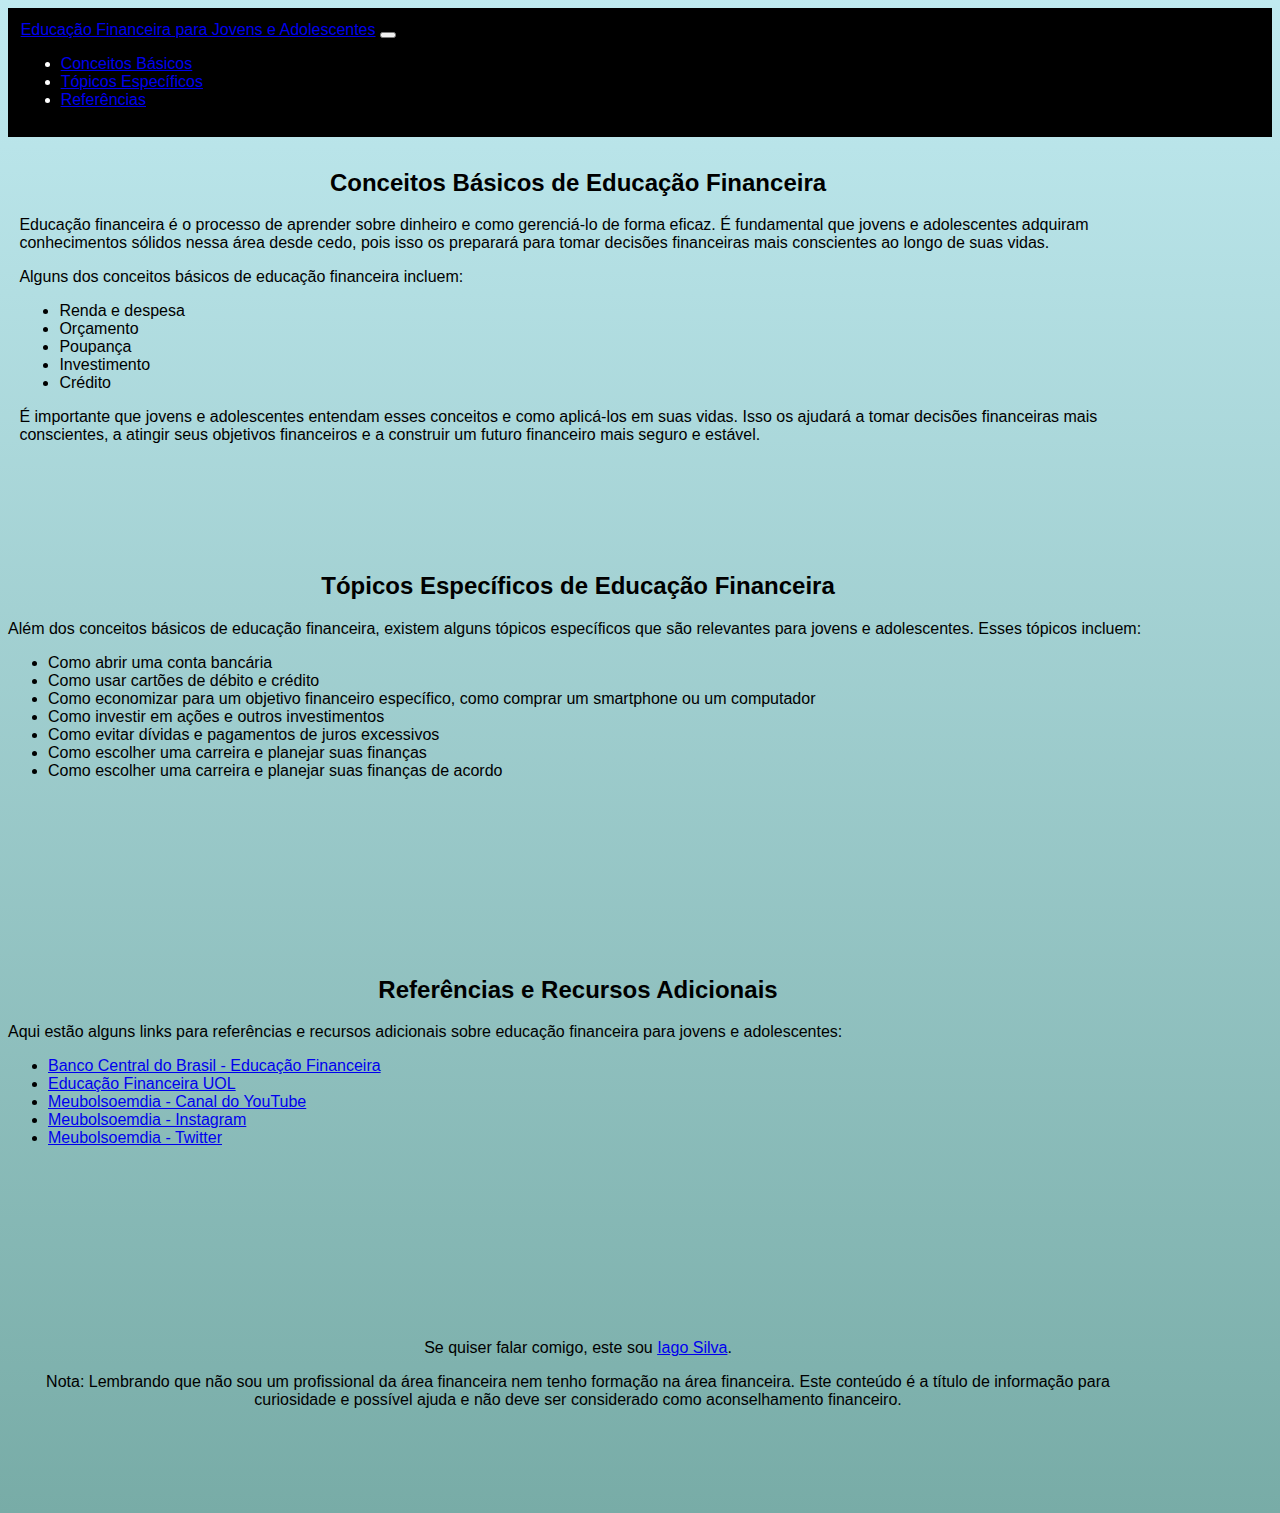
<file: index.html>
<!DOCTYPE html>
<html lang="pt-BR">

<head>
    <meta charset="UTF-8">
    <meta name="viewport" content="width=device-width, initial-scale=1.0">
    <link rel="stylesheet" href="https://cdn.jsdelivr.net/npm/bootstrap@5.1.3/dist/css/bootstrap.min.css"
        integrity="sha384-1BmE4kWBq78iYhFldvKuhfTAU6auU8tT94WrHftjDbrCEXSU1oBoqyl2QvZ6jIW3" crossorigin="anonymous">
    <link rel="stylesheet" href="./style.css">
    <title>Educação Financeira para Jovens e Adolescentes</title>
</head>

<body>

    <header>
        <nav class="navbar navbar-expand-lg navbar-light bg-light">
            <div class="container">
                <a class="navbar-brand" href="./index.html">Educação Financeira para Jovens e Adolescentes</a>
                <button class="navbar-toggler" type="button" data-bs-toggle="collapse"
                    data-bs-target="#navbarSupportedContent" aria-controls="navbarSupportedContent"
                    aria-expanded="false" aria-label="Toggle navigation">
                    <span class="navbar-toggler-icon"></span>
                </button>
                <div class="collapse navbar-collapse" id="navbarSupportedContent">
                    <ul class="navbar-nav me-auto mb-2 mb-lg-0">
                        <li class="nav-item">
                            <a class="nav-link" href="./basicConcepts.html">Conceitos Básicos</a>
                        </li>
                        <li class="nav-item">
                            <a class="nav-link" href="./specificTopics.html">Tópicos Específicos</a>
                        </li>
                        <li class="nav-item">
                            <a class="nav-link" href="./references.html">Referências</a>
                        </li>
                    </ul>
                </div>
            </div>
        </nav>
    </header>

    <main class="container">
        <section class="py-5 card mt-5 mx-3" id="conceitos-basicos">
            <div class="mx-3 mt-1">
                <h2 class="text-center">Conceitos Básicos de Educação Financeira</h2>
                <p>Educação financeira é o processo de aprender sobre dinheiro e como gerenciá-lo de forma eficaz. É
                    fundamental que jovens e adolescentes adquiram conhecimentos sólidos nessa área desde cedo, pois
                    isso os
                    preparará para tomar decisões financeiras mais conscientes ao longo de suas vidas.</p>
                <p>Alguns dos conceitos básicos de educação financeira incluem:</p>
                <ul>
                    <li>Renda e despesa</li>
                    <li>Orçamento</li>
                    <li>Poupança</li>
                    <li>Investimento</li>
                    <li>Crédito</li>
                </ul>
                <p>É importante que jovens e adolescentes entendam esses conceitos e como aplicá-los em suas vidas. Isso
                    os
                    ajudará a tomar decisões financeiras mais conscientes, a atingir seus objetivos financeiros e a
                    construir um futuro financeiro mais seguro e estável.</p>
            </div>
        </section>

        <section class="py-5 card mt-5 mx-3" id="topicos-especificos">
            <div class="mx-3 mt-1">
                <h2 class="text-center">Tópicos Específicos de Educação Financeira</h2>
                <p>Além dos conceitos básicos de educação financeira, existem alguns tópicos específicos que são
                    relevantes
                    para jovens e adolescentes. Esses tópicos incluem:</p>
                <ul>
                    <li>Como abrir uma conta bancária</li>
                    <li>Como usar cartões de débito e crédito</li>
                    <li>Como economizar para um objetivo financeiro específico, como comprar um smartphone ou um
                        computador
                    </li>
                    <li>Como investir em ações e outros investimentos</li>
                    <li>Como evitar dívidas e pagamentos de juros excessivos</li>
                    <li>Como escolher uma carreira e planejar suas finanças
                    <li>Como escolher uma carreira e planejar suas finanças de acordo</li>
                </ul>
            </div>
        </section>

        <section class="py-5 card mt-5 mx-3" id="referencias">
            <div class="mx-3 mt-1">
                <h2 class="text-center">Referências e Recursos Adicionais</h2>
                <p>Aqui estão alguns links para referências e recursos adicionais sobre educação financeira para jovens
                    e
                    adolescentes:</p>
                <ul>
                    <li><a href="https://www.bcb.gov.br/cidadaniafinanceira" target="_blank">Banco Central do Brasil -
                            Educação Financeira</a></li>
                    <li><a href="https://www.uol.com.br/economia/educacao-financeira/" target="_blank">Educação
                            Financeira
                            UOL</a></li>
                    <li><a href="https://www.youtube.com/@meubolsoemdia" target="_blank">Meubolsoemdia - Canal do
                            YouTube</a></li>
                    <li><a href="https://www.instagram.com/meubolsoemdia/" target="_blank">Meubolsoemdia - Instagram</a>
                    </li>
                    <li><a href="https://twitter.com/meubolsoemdia?lang=en" target="_blank">Meubolsoemdia - Twitter</a>
                    </li>
                </ul>
            </div>
        </section>
    </main>

    <footer class="py-5 bg-light mt-5">
        <div class="container">
            <p class="text-center">Se quiser falar comigo, este sou <a
                    href="https://www.linkedin.com/in/iago-silva-42130b209/">Iago Silva</a>.</p>
            <p class="text-center">Nota: Lembrando que não sou um profissional da área financeira nem tenho formação na
                área financeira. Este conteúdo é a título de informação para curiosidade e possível ajuda e não deve ser
                considerado como aconselhamento financeiro.</p>
        </div>
    </footer>

<script src="https://cdn.jsdelivr.net/npm/bootstrap@5.1.3/dist/js/bootstrap.bundle.min.js"
    integrity="sha384-ka7Sk0Gln4gmtz2MlQnikT1wXgYsOg+OMhuP+IlRH9sENBO0LRn5q+8nbTov4+1p" crossorigin="anonymous"></script>
    <script>
        const button = document.querySelector('.navbar-toggler');
      
        button.addEventListener('click', function() {
            
          // Select the specific links you want to toggle
          const specificLinks = document.querySelectorAll('.nav-item.special-links');
      
          // Toggle the 'd-none' class for each of the specific links
          specificLinks.forEach(link => {
            link.classList.toggle('d-none');
          });
      
          // Add the 'tiny-list' class to the ul element
          const ul = document.querySelector('.navbar-nav');
          ul.classList.add('tiny-list'); // Use classList.add to add a class
        });
      </script>      
</body>

</html>
</file>
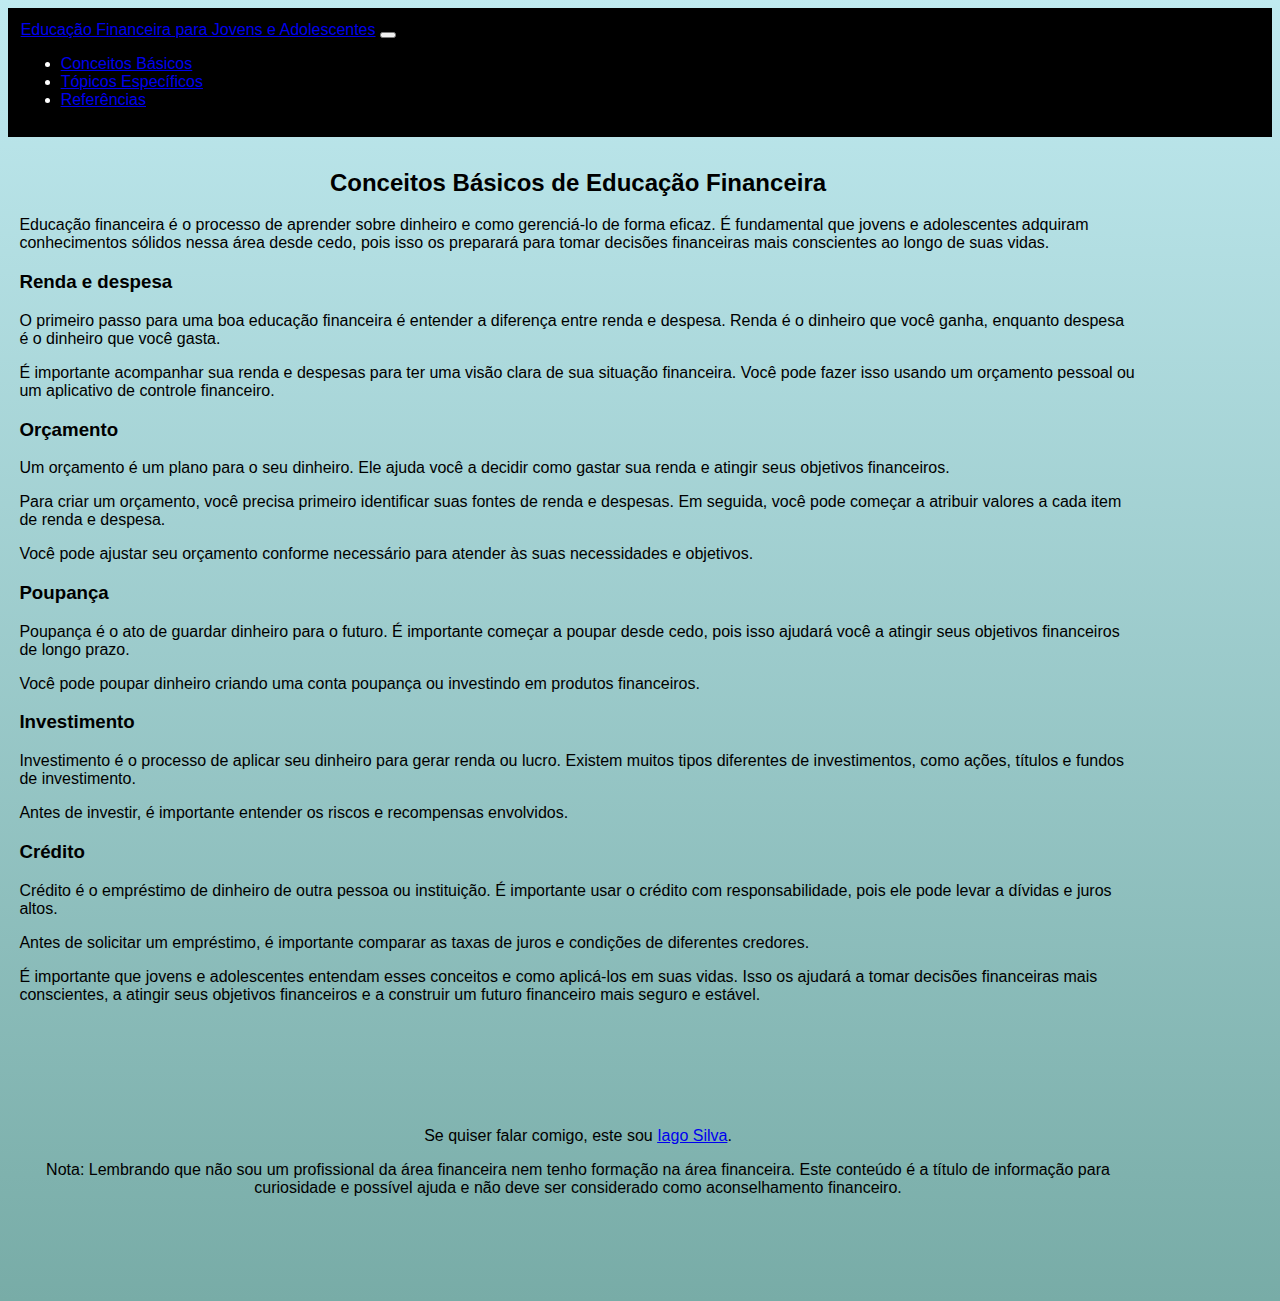
<file: basicConcepts.html>
<!DOCTYPE html>
<html lang="pt-BR">

<head>
    <meta charset="UTF-8">
    <meta name="viewport" content="width=device-width, initial-scale=1.0">
    <link rel="stylesheet" href="https://cdn.jsdelivr.net/npm/bootstrap@5.1.3/dist/css/bootstrap.min.css"
        integrity="sha384-1BmE4kWBq78iYhFldvKuhfTAU6auU8tT94WrHftjDbrCEXSU1oBoqyl2QvZ6jIW3" crossorigin="anonymous">
    <link rel="stylesheet" href="./style.css">
    <title>Educação Financeira para Jovens e Adolescentes</title>
</head>

<body>

    <header>
        <nav class="navbar navbar-expand-lg navbar-light bg-light">
            <div class="container">
                <a class="navbar-brand" href="./index.html">Educação Financeira para Jovens e Adolescentes</a>
                <button class="navbar-toggler" type="button" data-bs-toggle="collapse"
                    data-bs-target="#navbarSupportedContent" aria-controls="navbarSupportedContent"
                    aria-expanded="false" aria-label="Toggle navigation">
                    <span class="navbar-toggler-icon"></span>
                </button>
                <div class="collapse navbar-collapse" id="navbarSupportedContent">
                    <ul class="navbar-nav me-auto mb-2 mb-lg-0">
                        <li class="nav-item">
                            <a class="nav-link" href="./basicConcepts.html">Conceitos Básicos</a>
                        </li>
                        <li class="nav-item">
                            <a class="nav-link" href="./specificTopics.html">Tópicos Específicos</a>
                        </li>
                        <li class="nav-item">
                            <a class="nav-link" href="./references.html">Referências</a>
                        </li>
                    </ul>
                </div>
            </div>
        </nav>
    </header>

    <main class="container">
        <section class="py-5 card mt-5 mx-3" id="conceitos-basicos">
            <div class="mx-3 mt-1">
                <h2 class="text-center">Conceitos Básicos de Educação Financeira</h2>
                <p>Educação financeira é o processo de aprender sobre dinheiro e como gerenciá-lo de forma eficaz. É
                    fundamental que jovens e adolescentes adquiram conhecimentos sólidos nessa área desde cedo, pois
                    isso os
                    preparará para tomar decisões financeiras mais conscientes ao longo de suas vidas.</p>

                <h3>Renda e despesa</h3>
                <p>O primeiro passo para uma boa educação financeira é entender a diferença entre renda e despesa. Renda
                    é o dinheiro que você ganha, enquanto despesa é o dinheiro que você gasta.</p>
                <p>É importante acompanhar sua renda e despesas para ter uma visão clara de sua situação financeira.
                    Você pode fazer isso usando um orçamento pessoal ou um aplicativo de controle financeiro.</p>

                <h3>Orçamento</h3>
                <p>Um orçamento é um plano para o seu dinheiro. Ele ajuda você a decidir como gastar sua renda e atingir
                    seus objetivos financeiros.</p>
                <p>Para criar um orçamento, você precisa primeiro identificar suas fontes de renda e despesas. Em
                    seguida, você pode começar a atribuir valores a cada item de renda e despesa.</p>
                <p>Você pode ajustar seu orçamento conforme necessário para atender às suas necessidades e objetivos.
                </p>

                <h3>Poupança</h3>
                <p>Poupança é o ato de guardar dinheiro para o futuro. É importante começar a poupar desde cedo, pois
                    isso ajudará você a atingir seus objetivos financeiros de longo prazo.</p>
                <p>Você pode poupar dinheiro criando uma conta poupança ou investindo em produtos financeiros.</p>

                <h3>Investimento</h3>
                <p>Investimento é o processo de aplicar seu dinheiro para gerar renda ou lucro. Existem muitos tipos
                    diferentes de investimentos, como ações, títulos e fundos de investimento.</p>
                <p>Antes de investir, é importante entender os riscos e recompensas envolvidos.</p>

                <h3>Crédito</h3>
                <p>Crédito é o empréstimo de dinheiro de outra pessoa ou instituição. É importante usar o crédito com
                    responsabilidade, pois ele pode levar a dívidas e juros altos.</p>
                <p>Antes de solicitar um
                    empréstimo, é importante comparar as taxas de juros e condições de diferentes credores.</p>

                <p>É importante que jovens e adolescentes entendam esses conceitos e como aplicá-los em suas vidas. Isso
                    os
                    ajudará a tomar decisões financeiras mais conscientes, a atingir seus objetivos financeiros e a
                    construir um futuro financeiro mais seguro e estável.</p>
            </div>
        </section>
    </main>

    <footer class="py-5 bg-light mt-5">
        <div class="container">
            <p class="text-center">Se quiser falar comigo, este sou <a
                    href="https://www.linkedin.com/in/iago-silva-42130b209/">Iago Silva</a>.</p>
            <p class="text-center">Nota: Lembrando que não sou um profissional da área financeira nem tenho formação na
                área financeira. Este conteúdo é a título de informação para curiosidade e possível ajuda e não deve ser
                considerado como aconselhamento financeiro.</p>
        </div>
    </footer>

    <script src="https://cdn.jsdelivr.net/npm/bootstrap@5.1.3/dist/js/bootstrap.bundle.min.js"
    integrity="sha384-ka7Sk0Gln4gmtz2MlQnikT1wXgYsOg+OMhuP+IlRH9sENBO0LRn5q+8nbTov4+1p" crossorigin="anonymous"></script>
    <script>
        const button = document.querySelector('.navbar-toggler');
      
        button.addEventListener('click', function() {
            
          // Select the specific links you want to toggle
          const specificLinks = document.querySelectorAll('.nav-item.special-links');
      
          // Toggle the 'd-none' class for each of the specific links
          specificLinks.forEach(link => {
            link.classList.toggle('d-none');
          });
      
          // Add the 'tiny-list' class to the ul element
          const ul = document.querySelector('.navbar-nav');
          ul.classList.add('tiny-list'); // Use classList.add to add a class
        });
      </script>      

</body>

</html>
</file>
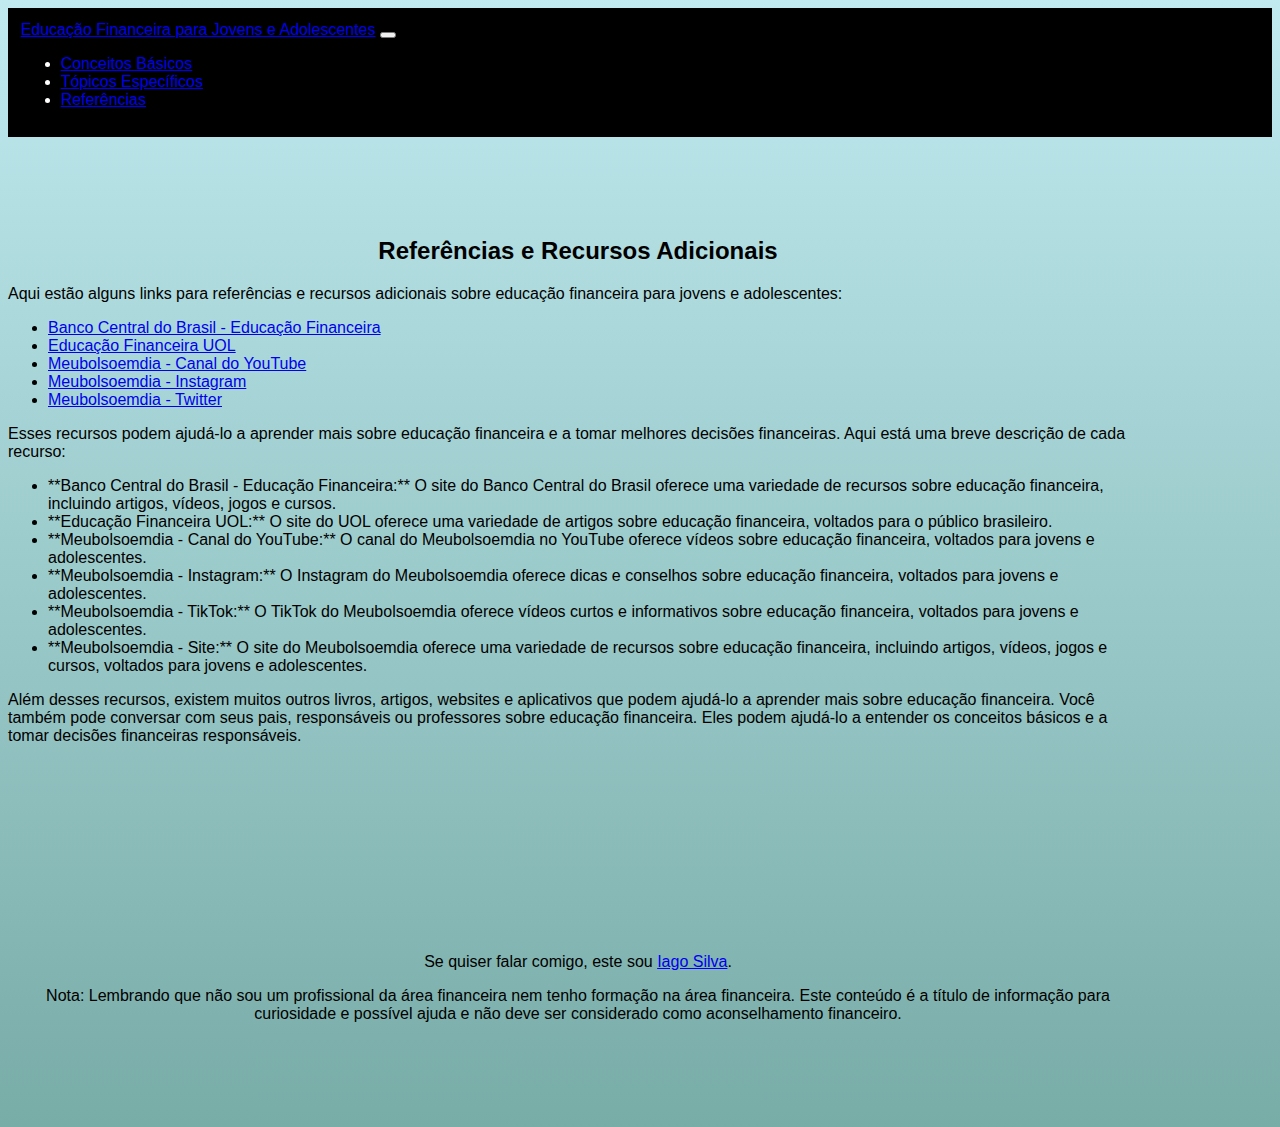
<file: references.html>
<!DOCTYPE html>
<html lang="pt-BR">

<head>
    <meta charset="UTF-8">
    <meta name="viewport" content="width=device-width, initial-scale=1.0">
    <link rel="stylesheet" href="https://cdn.jsdelivr.net/npm/bootstrap@5.1.3/dist/css/bootstrap.min.css"
        integrity="sha384-1BmE4kWBq78iYhFldvKuhfTAU6auU8tT94WrHftjDbrCEXSU1oBoqyl2QvZ6jIW3" crossorigin="anonymous">
    <link rel="stylesheet" href="./style.css">
    <title>Educação Financeira para Jovens e Adolescentes</title>
</head>

<body>

    <header>
        <nav class="navbar navbar-expand-lg navbar-light bg-light">
            <div class="container">
                <a class="navbar-brand" href="./index.html">Educação Financeira para Jovens e Adolescentes</a>
                <button class="navbar-toggler" type="button" data-bs-toggle="collapse"
                    data-bs-target="#navbarSupportedContent" aria-controls="navbarSupportedContent"
                    aria-expanded="false" aria-label="Toggle navigation">
                    <span class="navbar-toggler-icon"></span>
                </button>
                <div class="collapse navbar-collapse" id="navbarSupportedContent">
                    <ul class="navbar-nav me-auto mb-2 mb-lg-0">
                        <li class="nav-item">
                            <a class="nav-link" href="./basicConcepts.html">Conceitos Básicos</a>
                        </li>
                        <li class="nav-item">
                            <a class="nav-link" href="./specificTopics.html">Tópicos Específicos</a>
                        </li>
                        <li class="nav-item">
                            <a class="nav-link" href="./references.html">Referências</a>
                        </li>
                    </ul>
                </div>
            </div>
        </nav>
    </header>

    <main class="container">

        <section class="py-5 card mt-5 mx-3" id="referencias">
            <div class="mx-3 mt-1">
                <h2 class="text-center">Referências e Recursos Adicionais</h2>
                <p>Aqui estão alguns links para referências e recursos adicionais sobre educação financeira para jovens
                    e
                    adolescentes:</p>
                <ul>
                    <li><a href="https://www.bcb.gov.br/cidadaniafinanceira" target="_blank">Banco Central do Brasil -
                            Educação Financeira</a></li>
                    <li><a href="https://www.uol.com.br/economia/educacao-financeira/" target="_blank">Educação
                            Financeira
                            UOL</a></li>
                    <li><a href="https://www.youtube.com/@meubolsoemdia" target="_blank">Meubolsoemdia - Canal do
                            YouTube</a></li>
                    <li><a href="https://www.instagram.com/meubolsoemdia/" target="_blank">Meubolsoemdia - Instagram</a>
                    </li>
                    <li><a href="https://twitter.com/meubolsoemdia?lang=en" target="_blank">Meubolsoemdia - Twitter</a>
                    </li>
                </ul>

                <p>Esses recursos podem ajudá-lo a aprender mais sobre educação financeira e a tomar melhores decisões
                    financeiras. Aqui está uma breve descrição de cada recurso:</p>

                <ul>
                    <li>**Banco Central do Brasil - Educação Financeira:** O site do Banco Central do Brasil oferece uma
                        variedade de recursos sobre educação financeira, incluindo artigos, vídeos, jogos e cursos.
                    <li>**Educação Financeira UOL:** O site do UOL oferece uma variedade de artigos sobre educação
                        financeira, voltados para o público brasileiro.
                    <li>**Meubolsoemdia - Canal do YouTube:** O canal do Meubolsoemdia no YouTube oferece vídeos sobre
                        educação financeira, voltados para jovens e adolescentes.
                    <li>**Meubolsoemdia - Instagram:** O Instagram do Meubolsoemdia oferece dicas e conselhos sobre
                        educação financeira, voltados para jovens e adolescentes.
                    <li>**Meubolsoemdia - TikTok:** O TikTok do Meubolsoemdia oferece vídeos curtos e informativos sobre
                        educação financeira, voltados para jovens e adolescentes.
                    <li>**Meubolsoemdia - Site:** O site do Meubolsoemdia oferece uma variedade de recursos sobre
                        educação financeira, incluindo artigos, vídeos, jogos e cursos, voltados para jovens e
                        adolescentes.
                </ul>

                <p>Além desses recursos, existem muitos outros livros, artigos, websites e aplicativos que podem
                    ajudá-lo a aprender mais sobre educação financeira. Você também pode conversar com seus pais,
                    responsáveis ou professores sobre educação financeira. Eles podem ajudá-lo a entender os conceitos
                    básicos e a tomar decisões financeiras responsáveis.</p>
            </div>
        </section>

    </main>

    <footer class="py-5 bg-light mt-5">
        <div class="container">
            <p class="text-center">Se quiser falar comigo, este sou <a
                    href="https://www.linkedin.com/in/iago-silva-42130b209/">Iago Silva</a>.</p>
            <p class="text-center">Nota: Lembrando que não sou um profissional da área financeira nem tenho formação na
                área financeira. Este conteúdo é a título de informação para curiosidade e possível ajuda e não deve ser
                considerado como aconselhamento financeiro.</p>
        </div>
    </footer>

    <script src="https://cdn.jsdelivr.net/npm/bootstrap@5.1.3/dist/js/bootstrap.bundle.min.js"
    integrity="sha384-ka7Sk0Gln4gmtz2MlQnikT1wXgYsOg+OMhuP+IlRH9sENBO0LRn5q+8nbTov4+1p" crossorigin="anonymous"></script>
    <script>
        const button = document.querySelector('.navbar-toggler');
      
        button.addEventListener('click', function() {
            
          // Select the specific links you want to toggle
          const specificLinks = document.querySelectorAll('.nav-item.special-links');
      
          // Toggle the 'd-none' class for each of the specific links
          specificLinks.forEach(link => {
            link.classList.toggle('d-none');
          });
      
          // Add the 'tiny-list' class to the ul element
          const ul = document.querySelector('.navbar-nav');
          ul.classList.add('tiny-list'); // Use classList.add to add a class
        });
      </script>      

</body>

</html>
</file>
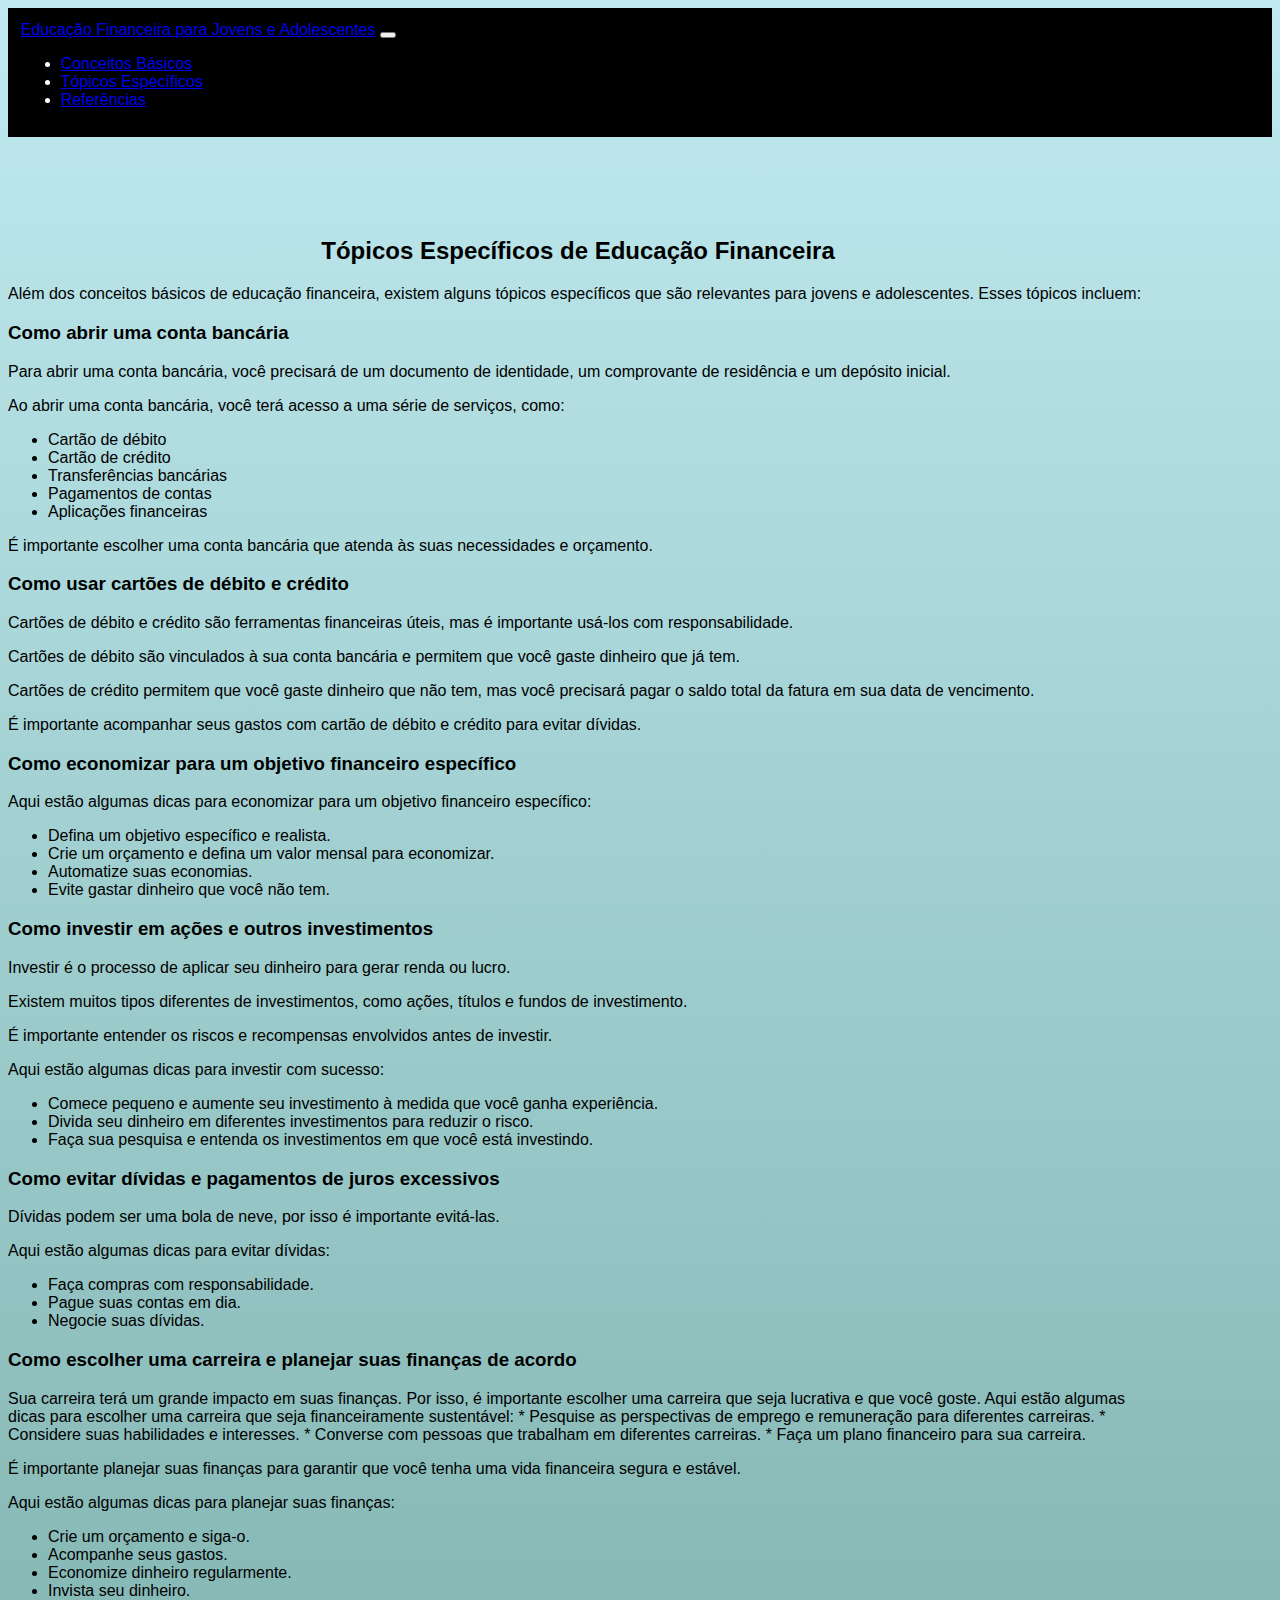
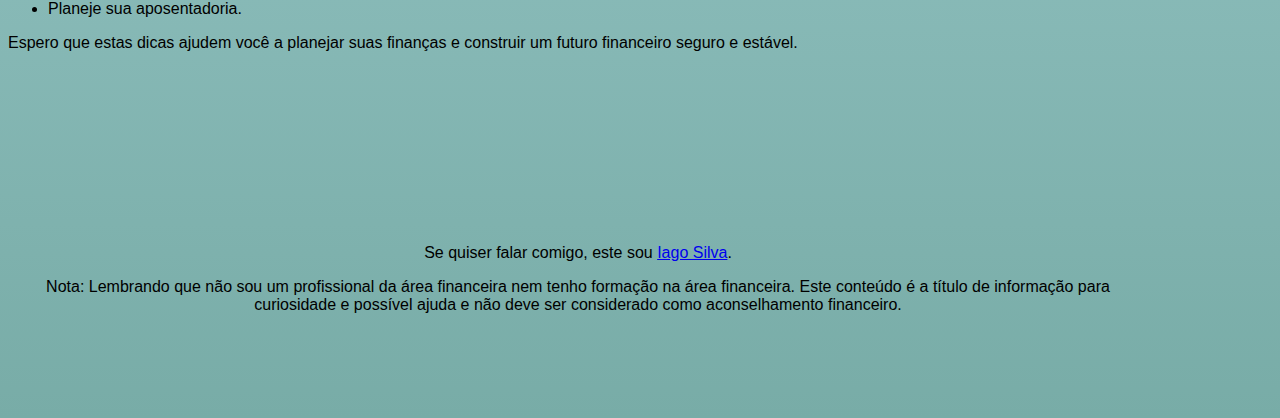
<file: specificTopics.html>
<!DOCTYPE html>
<html lang="pt-BR">

<head>
    <meta charset="UTF-8">
    <meta name="viewport" content="width=device-width, initial-scale=1.0">
    <link rel="stylesheet" href="https://cdn.jsdelivr.net/npm/bootstrap@5.1.3/dist/css/bootstrap.min.css"
        integrity="sha384-1BmE4kWBq78iYhFldvKuhfTAU6auU8tT94WrHftjDbrCEXSU1oBoqyl2QvZ6jIW3" crossorigin="anonymous">
    <link rel="stylesheet" href="./style.css">
    <title>Educação Financeira para Jovens e Adolescentes</title>
</head>

<body>

    <header>
        <nav class="navbar navbar-expand-lg navbar-light bg-light">
            <div class="container">
                <a class="navbar-brand" href="./index.html">Educação Financeira para Jovens e Adolescentes</a>
                <button class="navbar-toggler" type="button" data-bs-toggle="collapse"
                    data-bs-target="#navbarSupportedContent" aria-controls="navbarSupportedContent"
                    aria-expanded="false" aria-label="Toggle navigation">
                    <span class="navbar-toggler-icon"></span>
                </button>
                <div class="collapse navbar-collapse" id="navbarSupportedContent">
                    <ul class="navbar-nav me-auto mb-2 mb-lg-0">
                        <li class="nav-item">
                            <a class="nav-link" href="./basicConcepts.html">Conceitos Básicos</a>
                        </li>
                        <li class="nav-item">
                            <a class="nav-link" href="./specificTopics.html">Tópicos Específicos</a>
                        </li>
                        <li class="nav-item">
                            <a class="nav-link" href="./references.html">Referências</a>
                        </li>
                    </ul>
                </div>
            </div>
        </nav>
    </header>

    <main class="container">

        <section class="py-5 card mt-5 mx-3" id="topicos-especificos">
            <div class="mx-3 mt-1">
                <h2 class="text-center">Tópicos Específicos de Educação Financeira</h2>
                <p>Além dos conceitos básicos de educação financeira, existem alguns tópicos específicos que são
                    relevantes
                    para jovens e adolescentes. Esses tópicos incluem:</p>

                <h3>Como abrir uma conta bancária</h3>
                <p>Para abrir uma conta bancária, você precisará de um documento de identidade, um comprovante de
                    residência e um depósito inicial.</p>
                <p>Ao abrir uma conta bancária, você terá acesso a uma série de serviços, como:</p>
                <ul>
                    <li>Cartão de débito</li>
                    <li>Cartão de crédito</li>
                    <li>Transferências bancárias</li>
                    <li>Pagamentos de contas</li>
                    <li>Aplicações financeiras</li>
                </ul>
                <p>É importante escolher uma conta bancária que atenda às suas necessidades e orçamento.</p>

                <h3>Como usar cartões de débito e crédito</h3>
                <p>Cartões de débito e crédito são ferramentas financeiras úteis, mas é importante usá-los com
                    responsabilidade.</p>
                <p>Cartões de débito são vinculados à sua conta bancária e permitem que você gaste dinheiro que já tem.
                </p>
                <p>Cartões de crédito permitem que você gaste dinheiro que não tem, mas você precisará pagar o saldo
                    total da fatura em sua data de vencimento.</p>
                <p>É importante acompanhar seus gastos com cartão de débito e crédito para evitar dívidas.</p>

                <h3>Como economizar para um objetivo financeiro específico</h1>
                    <p>Aqui estão algumas dicas para economizar para um objetivo financeiro específico:</p>
                    <ul>
                        <li>Defina um objetivo específico e realista.</li>
                        <li>Crie um orçamento e defina um valor mensal para economizar.</li>
                        <li>Automatize suas economias.</li>
                        <li>Evite gastar dinheiro que você não tem.</li>
                    </ul>

                    <h3>Como investir em ações e outros investimentos</h3>
                    <p>Investir é o processo de aplicar seu dinheiro para gerar renda ou lucro.</p>
                    <p>Existem muitos tipos diferentes de investimentos, como ações, títulos e fundos de investimento.
                    </p>
                    <p>É importante entender os riscos e recompensas envolvidos antes de investir.</p>
                    <p>Aqui estão algumas dicas para investir com sucesso:
                    <ul>
                        <li>Comece pequeno e aumente seu investimento à medida que você ganha experiência.</li>
                        <li>Divida seu dinheiro em diferentes investimentos para reduzir o risco.</li>
                        <li>Faça sua pesquisa e entenda os investimentos em que você está investindo.</li>
                    </ul>

                    <h3>Como evitar dívidas e pagamentos de juros excessivos</h3>
                    <p>Dívidas podem ser uma bola de neve, por isso é importante evitá-las.</p>
                    <p>Aqui estão algumas dicas para evitar dívidas:
                    <ul>
                        <li>Faça compras com responsabilidade.</li>
                        <li>Pague suas contas em dia.</li>
                        <li>Negocie suas dívidas.</li>
                    </ul>

                    <h3>Como escolher uma carreira e planejar suas finanças de acordo</h3>
                    Sua carreira terá um grande impacto em suas finanças. Por isso, é importante escolher uma carreira
                    que seja lucrativa e que você goste.

                    Aqui estão algumas dicas para escolher uma carreira que seja financeiramente sustentável:

                    * Pesquise as perspectivas de emprego e remuneração para diferentes carreiras.
                    * Considere suas habilidades e interesses.
                    * Converse com pessoas que trabalham em diferentes carreiras.
                    * Faça um plano financeiro para sua carreira.

                    <p>É importante planejar suas finanças para garantir que você tenha uma vida financeira segura e
                        estável.</p>
                    <p>Aqui estão algumas dicas para planejar suas finanças:
                    <ul>
                        <li>Crie um orçamento e siga-o.</li>
                        <li>Acompanhe seus gastos.</li>
                        <li>Economize dinheiro regularmente.</li>
                        <li>Invista seu dinheiro.</li>
                        <li>Planeje sua aposentadoria.</li>
                    </ul>

                    <p>Espero que estas dicas ajudem você a planejar suas finanças e construir um futuro financeiro
                        seguro e estável.</p>
            </div>
        </section>



    </main>

    <footer class="py-5 bg-light mt-5">
        <div class="container">
            <p class="text-center">Se quiser falar comigo, este sou <a
                    href="https://www.linkedin.com/in/iago-silva-42130b209/">Iago Silva</a>.</p>
            <p class="text-center">Nota: Lembrando que não sou um profissional da área financeira nem tenho formação na
                área financeira. Este conteúdo é a título de informação para curiosidade e possível ajuda e não deve ser
                considerado como aconselhamento financeiro.</p>
        </div>
    </footer>

    <script src="https://cdn.jsdelivr.net/npm/bootstrap@5.1.3/dist/js/bootstrap.bundle.min.js"
    integrity="sha384-ka7Sk0Gln4gmtz2MlQnikT1wXgYsOg+OMhuP+IlRH9sENBO0LRn5q+8nbTov4+1p" crossorigin="anonymous"></script>
    <script>
        const button = document.querySelector('.navbar-toggler');
      
        button.addEventListener('click', function() {
            
          // Select the specific links you want to toggle
          const specificLinks = document.querySelectorAll('.nav-item.special-links');
      
          // Toggle the 'd-none' class for each of the specific links
          specificLinks.forEach(link => {
            link.classList.toggle('d-none');
          });
      
          // Add the 'tiny-list' class to the ul element
          const ul = document.querySelector('.navbar-nav');
          ul.classList.add('tiny-list'); // Use classList.add to add a class
        });
      </script>      

</body>

</html>
</file>
<file: style.css>
:root {
    --primary-color: #000;
    --secondary-color: #92dbdb;
}

body {
    font-family: sans-serif;
    background-color: var(--secondary-color);
    background-image: linear-gradient(rgb(192, 234, 240),
            rgb(120, 172, 167));
}

main.container {
    min-height: 80vh;
}

.navbar {
    background-color: var(--primary-color);
    color: white;
}

.container {
    max-width: 1140px;
}

.py-5 {
    padding-top: 5rem;
    padding-bottom: 5rem;
}

.text-center {
    text-align: center;
}

.lead {
    font-size: 1.5em;
}

.list-unstyled {
    margin-left: 0;
}

.footer {
    background-color: #f1f6f7;
    padding: 2rem;
}

/* Media queries */

@media (max-width: 768px) {
    .navbar-brand {
        display: none;
    }
    .tiny-list {
        text-align: center!important;
        background-color: #ebebeb!important;
        margin: 10px!important;
        border-radius: 13px!important;
    }
    nav.navbar.navbar-expand-lg.navbar-light.bg-light {
        padding: 2%;
    }
}

/* CSS animations */

.section {
    opacity: 0;
    transition: opacity 0.5s ease-in-out;
}

.section.in-view {
    opacity: 1;
}

section#conceitos-basicos {
    padding: 1%;
}

nav.navbar.navbar-expand-lg.navbar-light.bg-light {
    padding: 1%;
}
</file>
